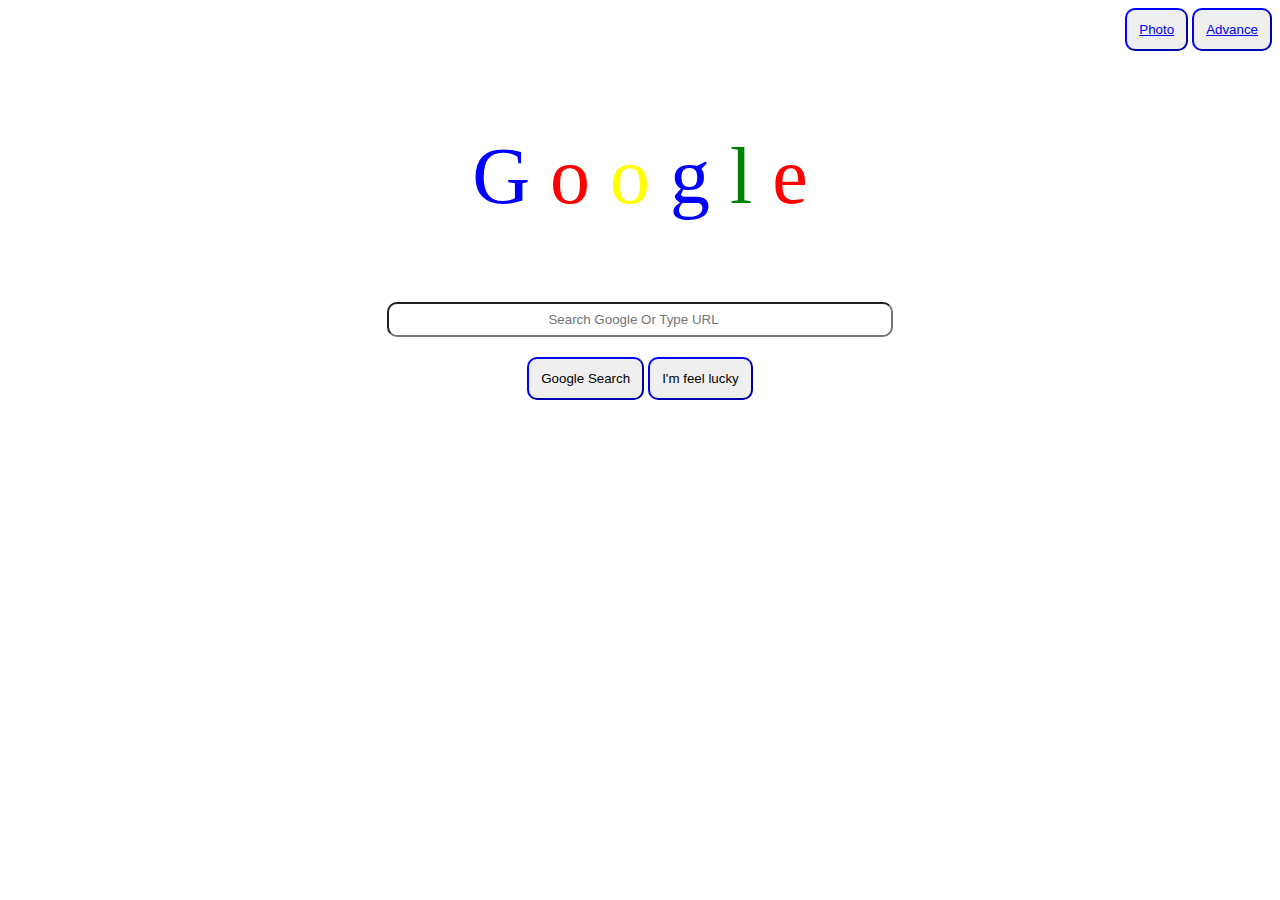
<file: Index.html>
<!DOCTYPE html>
<html lang="en">

<head>
    <meta charset="UTF-8">
    <meta http-equiv="X-UA-Compatible" content="IE=edge">
    <meta name="viewport" content="width=device-width, initial-scale=1.0">
    <title>Regular Google Search</title>
    <link rel="stylesheet" href="Mystyle_Sheet.css">
</head>

<body>
    <form action=" https://www.google.com/search " method="get ">
        <div class="link">
            <button><a href="Photo.html">Photo</a></button>
            <button><a href="Advance_search.html">Advance</a></button>
        </div>
        <div class="hair">
            <span style="color:blue;">G</span>
            <span style="color:red;">o</span>
            <span style="color: yellow;">o</span>
            <span style="color: blue;">g</span>
            <span style="color: green;">l</span>
            <span style="color: red;">e</span>
        </div>
        <div class="bar">
            <input type="search" placeholder="Search Google Or Type URL">
        </div>
        <div class="submit">
            <button name="submit">Google Search</button>&nbsp;
            <button name="submit">I'm feel lucky</button>
        </div>
    </form>
</body>

</html>
</file>
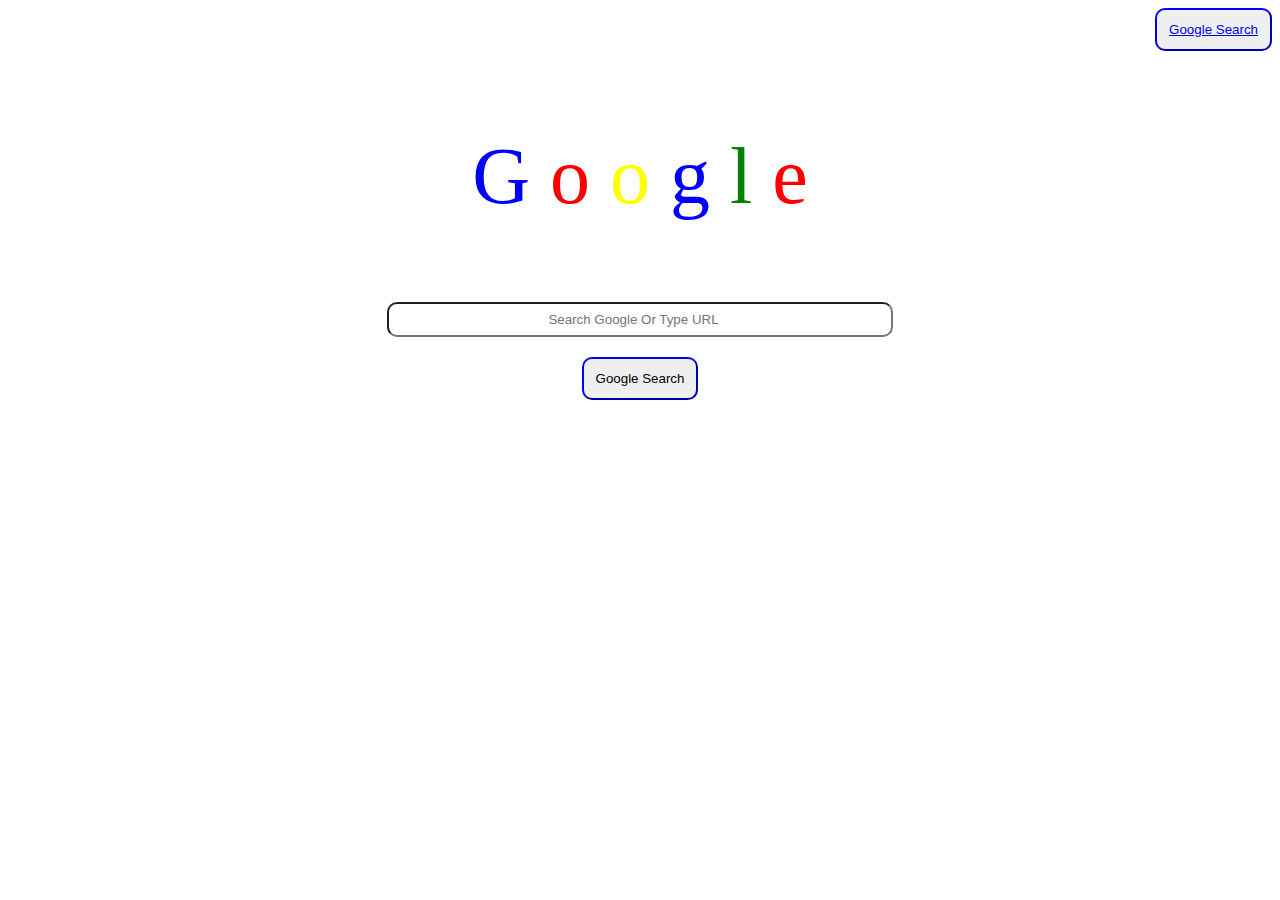
<file: Advance_Search.html>
<!DOCTYPE html>
<html lang="en">

<head>
    <meta charset="UTF-8">
    <meta http-equiv="X-UA-Compatible" content="IE=edge">
    <meta name="viewport" content="width=device-width, initial-scale=1.0">
    <title> Google Advance Search </title>
    <link rel="stylesheet" href="Mystyle_Sheet.css">
</head>

<body>
    <form action=" https://www.google.com.advanced_search " method="get ">
        <div class="link">
            <button name="submit"><a href="index.html">Google Search</a></button>
        </div>
        <div class="hair">
            <span style="color:blue;">G</span>
            <span style="color:red;">o</span>
            <span style="color: yellow;">o</span>
            <span style="color: blue;">g</span>
            <span style="color: green;">l</span>
            <span style="color: red;">e</span>
        </div>
        <div class="bar">
            <input type="search" placeholder="Search Google Or Type URL">
        </div>
        <div class="submit">
            <button name="submit">Google Search</button>
        </div>
    </form>
</body>

</html>
</file>
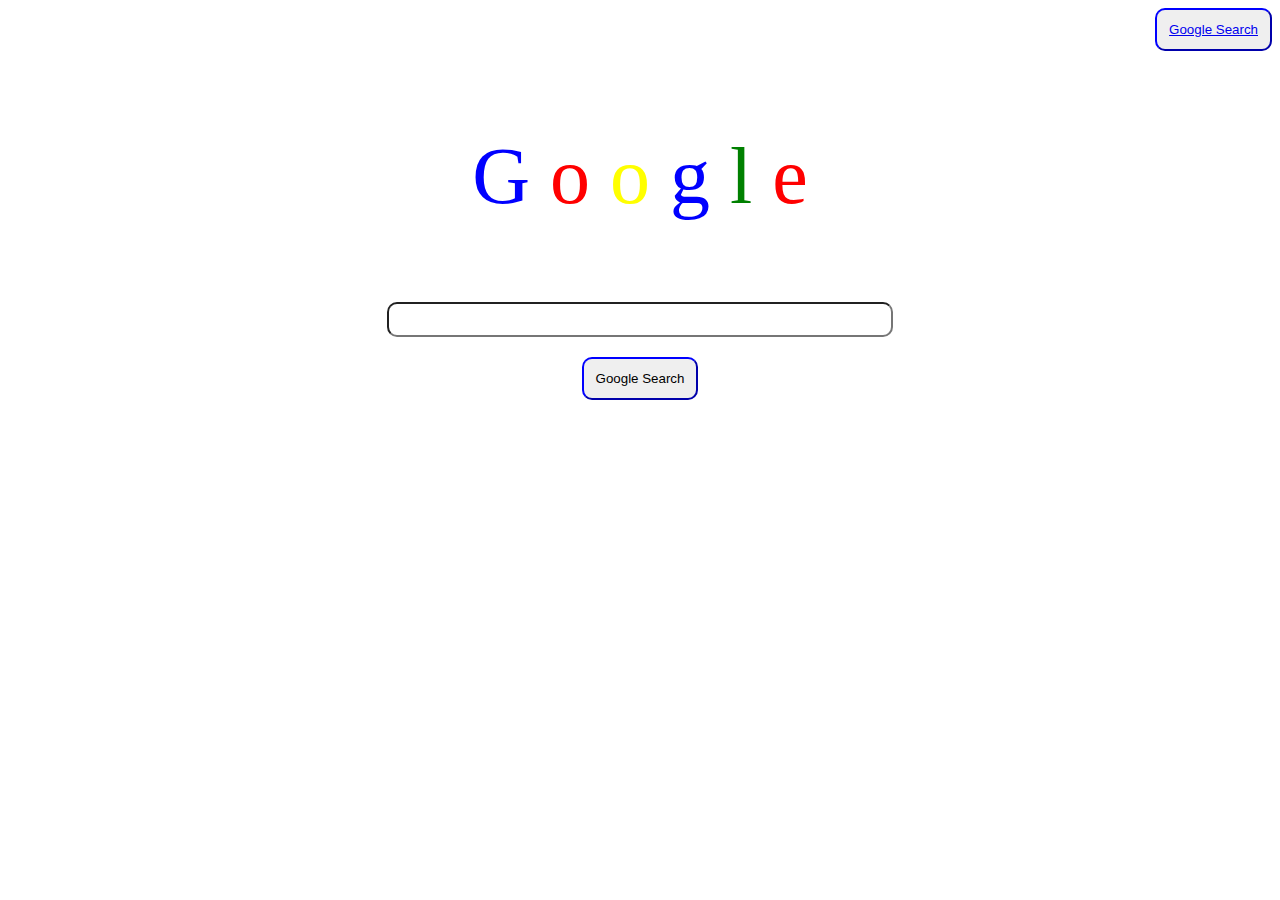
<file: Photo.html>
<!DOCTYPE html>
<html lang="en">

<head>
    <meta charset="UTF-8">
    <meta http-equiv="X-UA-Compatible" content="IE=edge">
    <meta name="viewport" content="width=device-width, initial-scale=1.0">
    <title>Google Image Search</title>
    <link rel="stylesheet" href="Mystyle_Sheet.css">
</head>

<body>
    <form action="https://www.google.com/imghp?hl=en" method="get">
        <div class="link">
            <button name="submit"><a href="index.html">Google Search</a></button>
        </div>
        <div class="hair">
            <span style="color:blue;">G</span>
            <span style="color:red;">o</span>
            <span style="color: yellow;">o</span>
            <span style="color: blue;">g</span>
            <span style="color: green;">l</span>
            <span style="color: red;">e</span>
        </div>
        <div class="bar">
            <input type="search">
        </div>
        <div class="submit">
            <button name="submit">Google Search</button>
        </div>
    </form>
</body>

</html>
</file>
<file: Mystyle_Sheet.css>
.link {
    text-align: right;
}

.hair {
    text-align: center;
    font-size: 80px;
    font-display: 30%;
    padding: 80px;
}

.bar {
    display: flex;
    justify-content: center;
}

input {
    width: 40%;
    padding: 8px;
    text-align: center;
    border-style: 1px solid;
    border-radius: 10px;
}

.submit {
    display: flex;
    justify-content: center;
    padding: 20px;
}

button {
    padding: 12px;
    border-radius: 10px;
    border-color: blue;
}

button:hover {
    color: white;
    background-color: blue;
}
</file>
